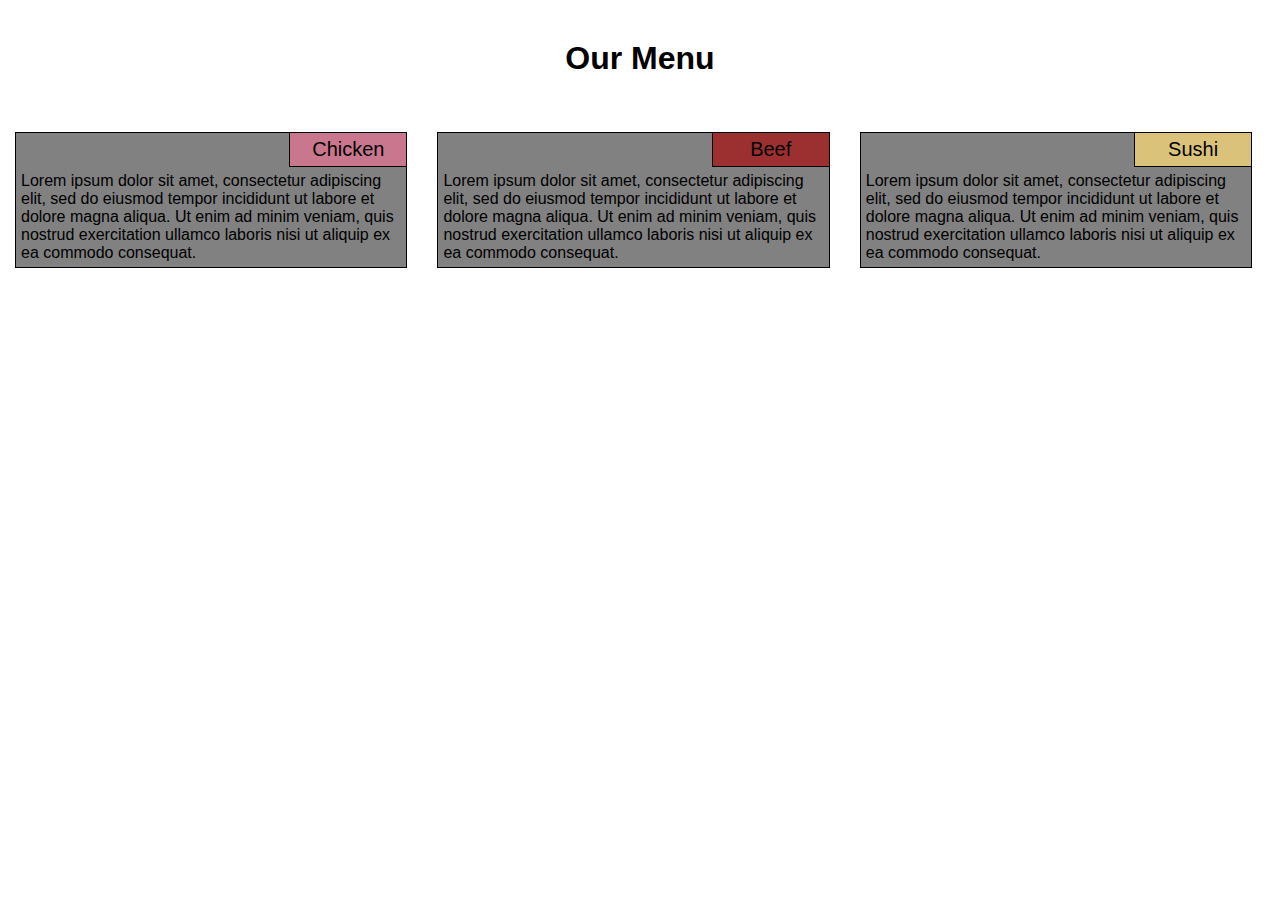
<file: mod2_solution/index.html>
<!DOCTYPE html>
<html lang="en">
<head>
    <meta charset="UTF-8">
    <meta name="viewport" content="width=device-width, initial-scale=1.0">
    <link rel="stylesheet" href="css/style.css">
    <title>Module 2 solution</title>
</head>
<body>
    <h1>Our Menu</h1>
    <div class="row">
        <div class="col-lg-4 col-md-6 col-sm-12">
            <div class="dish">
                <span class="menu-name chicken">Chicken</span>
                <p>Lorem ipsum dolor sit amet, consectetur adipiscing elit, 
                sed do eiusmod tempor incididunt ut labore et dolore magna aliqua. 
                Ut enim ad minim veniam, quis nostrud exercitation ullamco laboris nisi ut aliquip ex ea commodo consequat. </p>  
            </div>
        </div>
        <div class="col-lg-4 col-md-6 col-sm-12">
            <div class="dish">
                <span class="menu-name beef">Beef</span>
                <p>Lorem ipsum dolor sit amet, consectetur adipiscing elit, 
                sed do eiusmod tempor incididunt ut labore et dolore magna aliqua. 
                Ut enim ad minim veniam, quis nostrud exercitation ullamco laboris nisi ut aliquip ex ea commodo consequat. </p>  
            </div>    
        </div>
    
        <div class="col-lg-4 col-md-12 col-sm-12">
            <div class="dish">
                <span class="menu-name sushi">Sushi</span>
                <p>Lorem ipsum dolor sit amet, consectetur adipiscing elit, 
                sed do eiusmod tempor incididunt ut labore et dolore magna aliqua. 
                Ut enim ad minim veniam, quis nostrud exercitation ullamco laboris nisi ut aliquip ex ea commodo consequat. </p>  
            </div>    
        </div> 
    </div>   
</body>
</html>
</file>
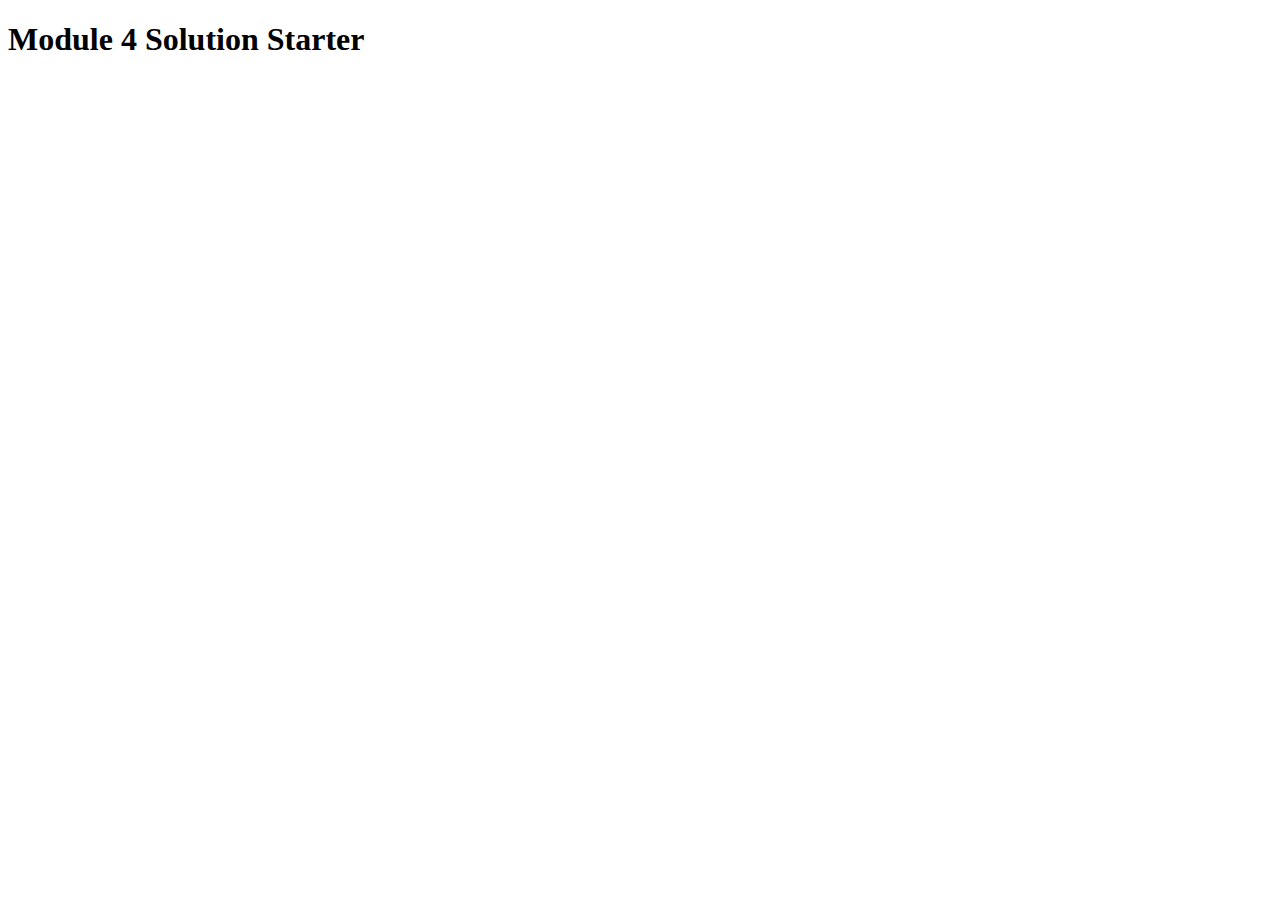
<file: mod4_solution/index.html>
<!DOCTYPE html>
<html>
<head>
  <meta charset="utf-8">
  <title>Module 4 Solution Starter</title>
  <script>
    var names = []; // DO NOT REMOVE
  </script>
  <script src="SpeakHello.js"></script>
  <script src="SpeakGoodBye.js"></script>
  <script src="script.js"></script>
</head>
<body>
  <h1>Module 4 Solution Starter</h1>
</body>
</html>
</file>
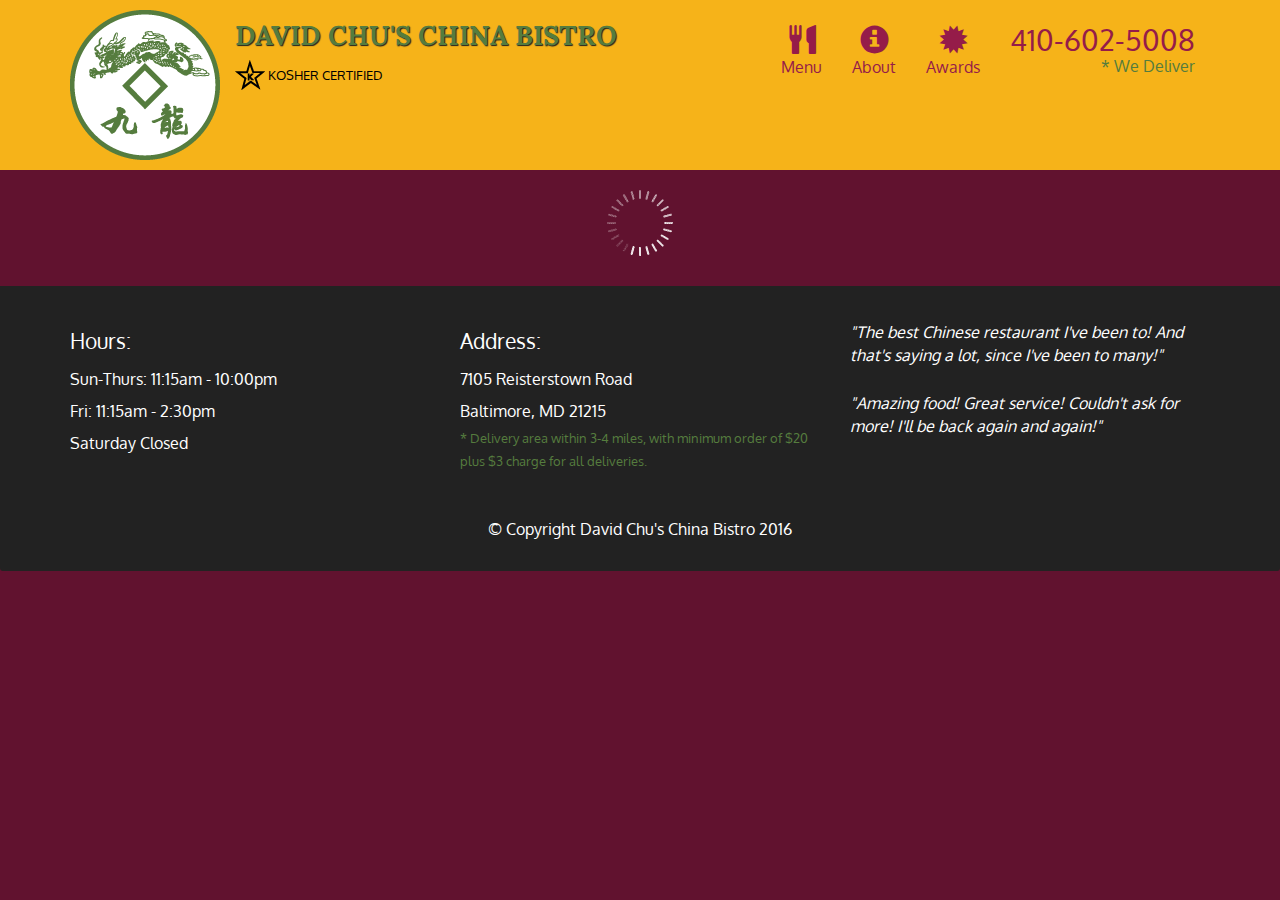
<file: mod5_solution/index.html>
<!doctype html>
<html lang="en">
  <head>
    <meta charset="utf-8">
    <meta http-equiv="X-UA-Compatible" content="IE=edge">
    <meta name="viewport" content="width=device-width, initial-scale=1">
    <title>David Chu's China Bistro</title>
    <link rel="stylesheet" href="css/bootstrap.min.css">
    <link rel="stylesheet" href="css/styles.css">
    <link href='https://fonts.googleapis.com/css?family=Oxygen:400,300,700' rel='stylesheet' type='text/css'>
    <link href='https://fonts.googleapis.com/css?family=Lora' rel='stylesheet' type='text/css'>
  </head>
<body>
  <header>
    <nav id="header-nav" class="navbar navbar-default">
      <div class="container">
        <div class="navbar-header">
          <a href="index.html" class="pull-left visible-md visible-lg">
            <div id="logo-img" alt="Logo image"></div>
          </a>

          <div class="navbar-brand">
            <a href="index.html"><h1>David Chu's China Bistro</h1></a>
            <p>
              <img src="images/star-k-logo.png" alt="Kosher certification">
              <span>Kosher Certified</span>
            </p>
          </div>

          <button id="navbarToggle" type="button" class="navbar-toggle collapsed" data-toggle="collapse" data-target="#collapsable-nav" aria-expanded="false">
            <span class="sr-only">Toggle navigation</span>
            <span class="icon-bar"></span>
            <span class="icon-bar"></span>
            <span class="icon-bar"></span>
          </button>
        </div>
        
        <div id="collapsable-nav" class="collapse navbar-collapse">
           <ul id="nav-list" class="nav navbar-nav navbar-right">
            <li id="navHomeButton" class="visible-xs active">
              <a href="index.html">
                <span class="glyphicon glyphicon-home"></span> Home</a>
            </li>
            <li id="navMenuButton">
              <a href="#" onclick="$dc.loadMenuCategories();">
                <span class="glyphicon glyphicon-cutlery"></span><br class="hidden-xs"> Menu</a>
            </li>
            <li>
              <a href="#">
                <span class="glyphicon glyphicon-info-sign"></span><br class="hidden-xs"> About</a>
            </li>
            <li>
              <a href="#">
                <span class="glyphicon glyphicon-certificate"></span><br class="hidden-xs"> Awards</a>
            </li>
            <li id="phone" class="hidden-xs">
              <a href="tel:410-602-5008">
                <span>410-602-5008</span></a><div>* We Deliver</div>
            </li>
          </ul><!-- #nav-list -->
        </div><!-- .collapse .navbar-collapse -->
      </div><!-- .container -->
    </nav><!-- #header-nav -->
  </header>

  <div id="call-btn" class="visible-xs">
    <a class="btn" href="tel:410-602-5008">
    <span class="glyphicon glyphicon-earphone"></span>
    410-602-5008
    </a>
  </div>
  <div id="xs-deliver" class="text-center visible-xs">* We Deliver</div>

  <div id="main-content" class="container"></div>

  <footer class="panel-footer">
    <div class="container">
      <div class="row">
        <section id="hours" class="col-sm-4">
          <span>Hours:</span><br>
          Sun-Thurs: 11:15am - 10:00pm<br>
          Fri: 11:15am - 2:30pm<br>
          Saturday Closed
          <hr class="visible-xs">
        </section>
        <section id="address" class="col-sm-4">
          <span>Address:</span><br>
          7105 Reisterstown Road<br>
          Baltimore, MD 21215
          <p>* Delivery area within 3-4 miles, with minimum order of $20 plus $3 charge for all deliveries.</p>
          <hr class="visible-xs">
        </section>
        <section id="testimonials" class="col-sm-4">
          <p>"The best Chinese restaurant I've been to! And that's saying a lot, since I've been to many!"</p>
          <p>"Amazing food! Great service! Couldn't ask for more! I'll be back again and again!"</p>
        </section>
      </div>
      <div class="text-center">&copy; Copyright David Chu's China Bistro 2016</div>
    </div>
  </footer>

  <!-- jQuery (Bootstrap JS plugins depend on it) -->
  <script src="js/jquery-2.1.4.min.js"></script>
  <script src="js/bootstrap.min.js"></script>
  <script src="js/ajax-utils.js"></script>
  <script src="js/script.js"></script>
</body>
</html>
</file>
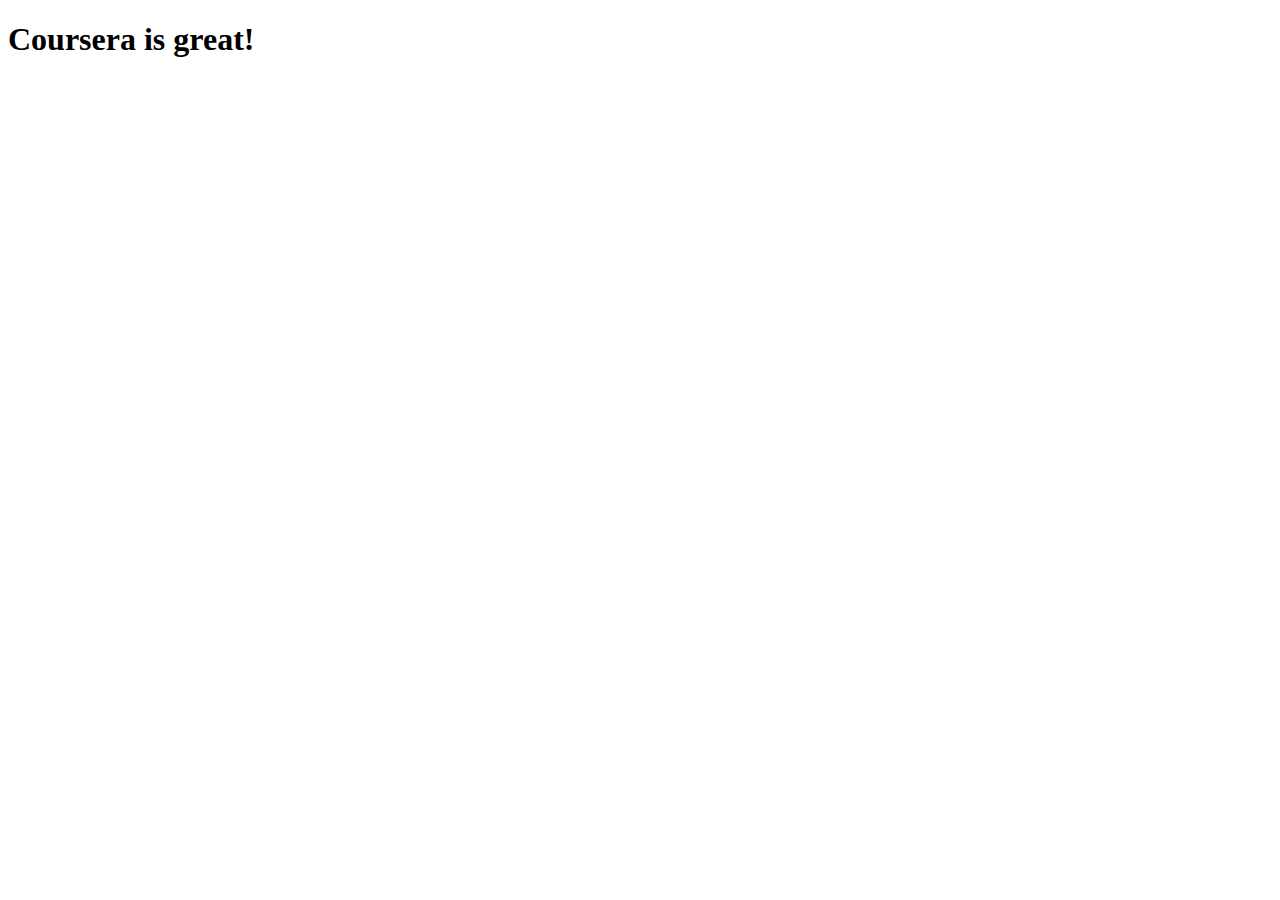
<file: site/index.html>
<!DOCTYPE html>
<html lang="en">
<head>
    <meta charset="UTF-8">
    <meta name="viewport" content="width=device-width, initial-scale=1.0">
    <title>Hello Coursera</title>
</head>
<body>
 <h1>Coursera is great!</h1>   
</body>
</html>
</file>
<file: mod2_solution/css/style.css>
* {
    margin: 0;
    box-sizing: border-box;
    
}

h1{
    margin: 40px 0px 40px 0px;
    text-align: center;
    font-family: Arial, Helvetica, sans-serif;
}

.row{
    width: 100%;
}
.col-lg-4{
    width: 33%;
    float: left;
    padding: 15px;
}

p{
    clear: both;
    font-family: Arial, Helvetica, sans-serif;
    margin: 5px;
}

.menu-name{
    position: relative;
    float: right;
    padding: 5px 10px;
    margin-bottom: 5px;
    font-family: Arial, Helvetica, sans-serif;
    border-bottom: 1px solid  black;
    border-left: 1px solid black;
    font-size: 125%;
    width: 30%;
    text-align: center;
}

.chicken{
    background-color: #c9778e;
}

.beef{
    background-color: #9c3030;
}

.sushi{
    background-color: #dbc27b;
}

.dish{
    background-color: rgb(129, 129, 129);
    border: 1px solid  black;
}

@media (min-width:768px) and (max-width:991px){

.col-md-12{
    width: 100%;
}

.col-md-6{
    width: 50%;
}

.sushi{
    width: 14.5%;
}

}

@media (max-width:767px){

.col-sm-12{
    width: 100%;
}

.menu-name{
    width: 35%;
}
}
</file>
<file: mod5_solution/css/styles.css>
body {
  font-size: 16px;
  color: #fff;
  background-color: #61122f;
  font-family: 'Oxygen', sans-serif;
}

/** HEADER **/
#header-nav {
  background-color: #f6b319;
  border-radius: 0;
  border: 0;
}

#logo-img {
  background: url('../images/restaurant-logo_large.png') no-repeat;
  width: 150px;
  height: 150px;
  margin: 10px 15px 10px 0;
}

.navbar-brand {
  padding-top: 25px;
}
.navbar-brand h1 { /* Restaurant name */
  font-family: 'Lora', serif;
  color: #557c3e;
  font-size: 1.5em;
  text-transform: uppercase;
  font-weight: bold;
  text-shadow: 1px 1px 1px #222;
  margin-top: 0;
  margin-bottom: 0;
  line-height: .75;
}
.navbar-brand a:hover, .navbar-brand a:focus {
  text-decoration: none;
}
.navbar-brand p { /* Kosher cert */
  color: #000;
  text-transform: uppercase;
  font-size: .7em;
  margin-top: 15px;
}
.navbar-brand p span { /* Star-K */
  vertical-align: middle;
}

#nav-list {
  margin-top: 10px;
}
#nav-list a {
  color: #951C49;
  text-align: center;
}
#nav-list a:hover {
  background: #E7E7E7;
}
#nav-list a span {
  font-size: 1.8em;
}

#phone {
  margin-top: 5px;
}
#phone a { /* Phone number */
  text-align: right;
  padding-bottom: 0;
}
#phone div { /* We Deliver */
  color: #557c3e;
  text-align: right;
  padding-right: 15px;
}

.navbar-header button.navbar-toggle, .navbar-header .icon-bar {
  border: 1px solid #61122f;
}
.navbar-header button.navbar-toggle {
  clear: both;
  margin-top: -30px;
}
/* END HEADER */

/* FOOTER */
.panel-footer {
  margin-top: 30px;
  padding-top: 35px;
  padding-bottom: 30px;
  background-color: #222;
  border-top: 0;
}
.panel-footer div.row {
  margin-bottom: 35px;
}
#hours, #address {
  line-height: 2;
}
#hours > span, #address > span {
  font-size: 1.3em;
}
#address p {
  color: #557c3e;
  font-size: .8em;
  line-height: 1.8;
}
#testimonials {
  font-style: italic;
}
#testimonials p:nth-child(2) {
  margin-top: 25px;
}
/* END FOOTER */



/* HOME PAGE */
.container .jumbotron {
  box-shadow: 0 0 50px #3F0C1F;
  border: 2px solid #3F0C1F;
}

#menu-tile, #specials-tile, #map-tile {
  height: 250px;
  width: 100%;
  margin-bottom: 15px;
  position: relative;
  border: 2px solid #3F0C1F;
  overflow: hidden;
}
#menu-tile:hover, #specials-tile:hover, #map-tile:hover {
  box-shadow: 0 1px 5px 1px #cccccc;
}
#menu-tile {
  background: url('../images/menu-tile.jpg') no-repeat;
  background-position: center;
}
#specials-tile {
  background: url('../images/specials-tile.jpg') no-repeat;
  background-position: center;
}
#menu-tile span, #specials-tile span, #map-tile span {
  position: absolute;
  bottom: 0;
  right: 0;
  width: 100%;
  text-align: center;
  font-size: 1.6em;
  text-transform: uppercase;
  background-color: #000;
  color: #fff;
  opacity: .8;
}
/* END HOME PAGE */

/* MENU CATEGORIES PAGE */
.category-tile { 
  position: relative;
  border: 2px solid #3F0C1F;
  overflow: hidden;
  width: 200px;
  height: 200px;
  margin: 0 auto 15px;
}
.category-tile span {
  position: absolute;
  bottom: 0;
  right: 0;
  width: 100%;
  text-align: center;
  font-size: 1.2em;
  text-transform: uppercase;
  background-color: #000;
  color: #fff;
  opacity: .8;
}
.category-tile:hover {
  box-shadow: 0 1px 5px 1px #cccccc;
}

#menu-categories-title + div {
  margin-bottom: 50px;
}
/* END MENU CATEGORIES PAGE */

/* SINGLE CATEGORY PAGE */
.menu-item-tile {
  margin-bottom: 25px;
}
.menu-item-tile hr {
  width: 80%;
}
.menu-item-tile .menu-item-price {
  font-size: 1.1em;
  text-align: right;
  margin-top: -15px;
  margin-right: -15px;
}
.menu-item-tile .menu-item-price span {
  font-size: .6em;
}
.menu-item-photo {
  position: relative;
  border: 2px solid #3F0C1F; 
  overflow: hidden;
  padding: 0;
  margin-right: -15px;
  margin-left: auto;
  margin-bottom: 20px;
  max-width: 250px;
}
.menu-item-photo div {
  position: absolute;
  bottom: 0;
  right: 0;
  width: 80px;
  background-color: #557c3e;
  text-align: center;
}
.menu-item-description {
  padding-right: 30px;
}
h3.menu-item-title {
  margin: 0 0 10px;
}
.menu-item-details {
  font-size: .9em;
  font-style: italic;
}
/* END SINGLE CATEGORY PAGE */


/********** Large devices only **********/
@media (min-width: 1200px) {
  .container .jumbotron {
    background: url('../images/jumbotron_1200.jpg') no-repeat;
    height: 675px;
  }
}

/********** Medium devices only **********/
@media (min-width: 992px) and (max-width: 1199px) {
  /* Header */
  #logo-img {
    background: url('../images/restaurant-logo_medium.png') no-repeat;
    width: 100px;
    height: 100px;
    margin: 5px 5px 5px 0;
  }
  /* End Header */

  /* Home Page */
  .container .jumbotron {
    background: url('../images/jumbotron_992.jpg') no-repeat;
    height: 558px;
  }
  /* End Home Page */
}

/********** Small devices only **********/
@media (min-width: 768px) and (max-width: 991px) {
  /* Home Page */
  .container .jumbotron {
    background: url('../images/jumbotron_768.jpg') no-repeat;
    height: 432px;
  }
  /* End Home Page */
}

/********** Extra small devices only **********/
@media (max-width: 767px) {
  /* Header */
  .navbar-brand {
    padding-top: 10px;
    height: 80px;
  }
  .navbar-brand h1 { /* Restaurant name */
    padding-top: 10px;
    font-size: 5vw; /* 1vw = 1% of viewport width */
  }
  .navbar-brand p { /* Kosher cert */
    font-size: .6em;
    margin-top: 12px;
  }
  .navbar-brand p img { /* Star-K */
    height: 20px;
  }

  #collapsable-nav a { /* Collapsed nav menu text */
    font-size: 1.2em;
  }
  #collapsable-nav a span { /* Collapsed nav menu glyph */
    font-size: 1em;
    margin-right: 5px;
  }

  #call-btn > a {
    font-size: 1.5em;
    display: block;
    margin: 0 20px;
    padding: 10px;
    border: 2px solid #fff;
    background-color: #f6b319;
    color: #951c49;
  }
  #xs-deliver {
    margin-top: 5px;
    font-size: .7em;
    letter-spacing: .1em;
    text-transform: uppercase;
  }
  /* End Header */

  /* Footer */
  .panel-footer section {
    margin-bottom: 30px;
    text-align: center;
  }
  .panel-footer section:nth-child(3) {
    margin-bottom: 0; /* margin already exists on the whole row */
  }
  .panel-footer section hr {
    width: 50%;
  }
  /* End Footer */

  /* Home Page */
  .container .jumbotron {
    margin-top: 30px;
    padding: 0;
  }
  #menu-tile, #specials-tile {
    width: 360px;
    margin: 0 auto 15px;
  }

  .menu-item-photo {
    margin-right: auto;
  }
  .menu-item-tile .menu-item-price {
    text-align: center;
  }
  .menu-item-description {
    text-align: center;;
  }
}


/********** Super extra small devices Only :-) (e.g., iPhone 4) **********/
@media (max-width: 479px) {
  /* Header */
  .navbar-brand h1 { /* Restaurant name */
    padding-top: 5px;
    font-size: 6vw;
  }
  /* End Header */
  
  /* Home page */
  #menu-tile, #specials-tile {
    width: 280px;
    margin: 0 auto 15px;
  }

  .col-xxs-12 {
    position: relative;
    min-height: 1px;
    padding-right: 15px;
    padding-left: 15px;
    float: left;
    width: 100%;
  }
}
</file>
